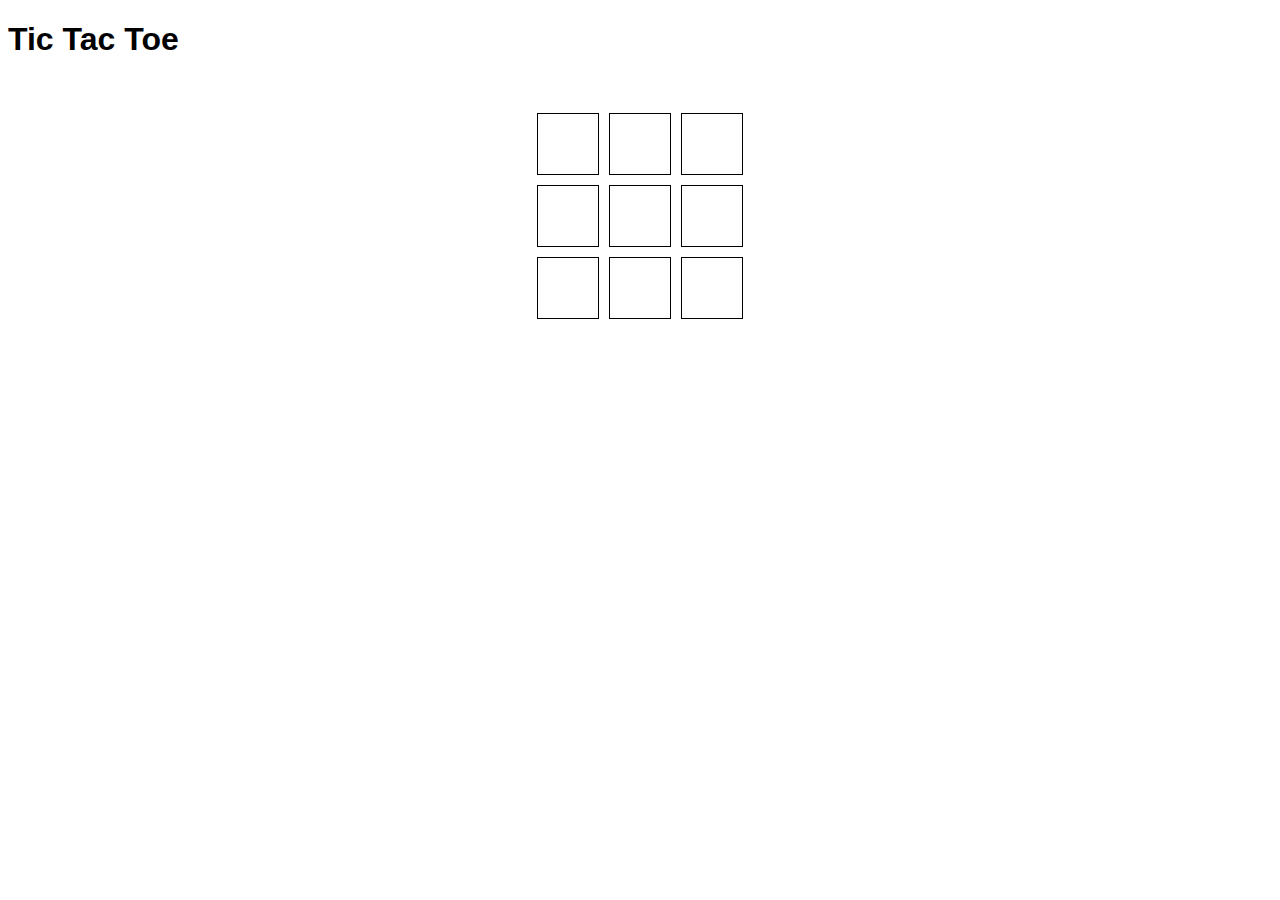
<file: src/index.html>
<!DOCTYPE html>
<html>
<head>
    <title>Tic Tac Toe</title>
    <link rel="stylesheet" type="text/css" href="styles.css">
</head>
<body>
    <h1>Tic Tac Toe</h1>
    <div id="tic-tac-toe-board">
        <div class="row">
            <div class="cell"></div>
            <div class="cell"></div>
            <div class="cell"></div>
        </div>
        <div class="row">
            <div class="cell"></div>
            <div class="cell"></div>
            <div class="cell"></div>
        </div>
        <div class="row">
            <div class="cell"></div>
            <div class="cell"></div>
            <div class="cell"></div>
        </div>
    </div>
    <div id="message"></div>
    <script src="script.js"></script>
</body>
</html>
</file>
<file: src/styles.css>
body {
    font-family: Arial, sans-serif;
}

#tic-tac-toe-board {
    display: flex;
    flex-direction: column;
    align-items: center;
    margin-top: 50px;
}

.row {
    display: flex;
    justify-content: center;
}

.cell {
    width: 60px;
    height: 60px;
    border: 1px solid #000;
    display: flex;
    align-items: center;
    justify-content: center;
    cursor: pointer;
    font-size: 2em;
    margin: 5px;
}
</file>
